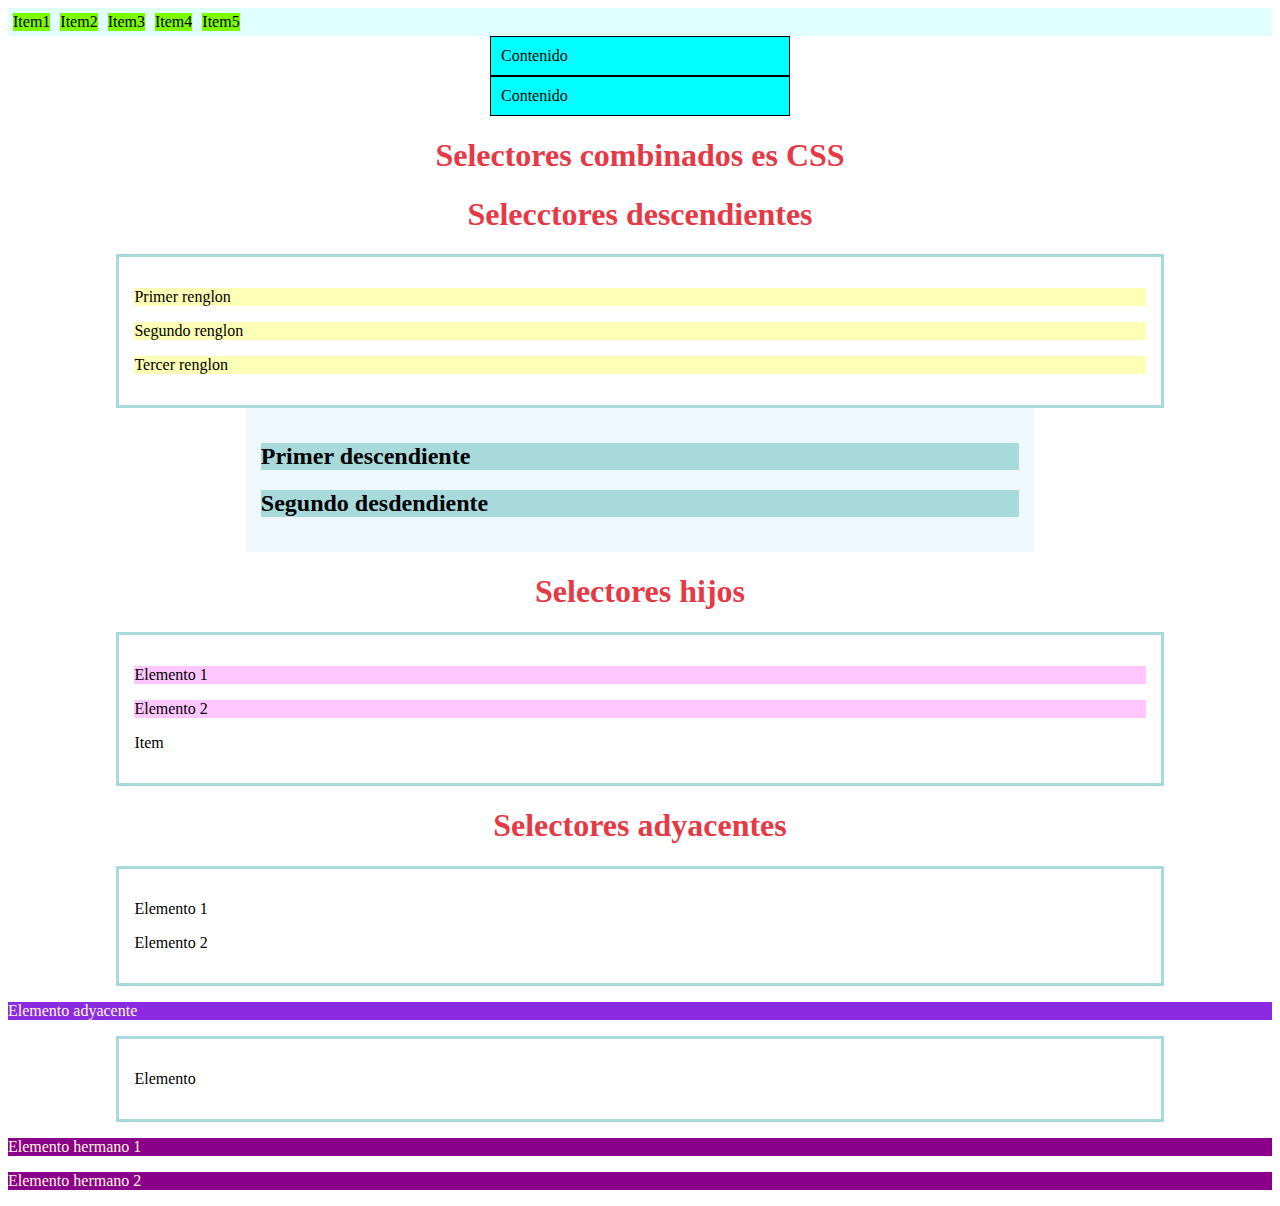
<file: index.html>
<!DOCTYPE html>
<html lang="en">
<head>
    <meta charset="UTF-8">
    <meta http-equiv="X-UA-Compatible" content="IE=edge">
    <meta name="viewport" content="width=device-width, initial-scale=1.0">
    <title>Document</title>
    <link rel="stylesheet" href="styles.css" >
</head>
<body>
    <nav>
        <div class="header">
            <div class="item">Item1</div>
            <div class="item">Item2</div>
            <div class="item">Item3</div>
            <div class="item">Item4</div>
            <div class="item">Item5</div>
        </div>
    </nav>
    <main>
        <section>
            <div class="container">
            <p class="interno">Contenido</p>
            </div>
            
            <div class="container">
                <p class="interno">Contenido</p>
                </div>
                <h1>Selectores combinados es CSS</h1>
                <h1>Selecctores descendientes</h1>
                <div class="contenedor descendiente">
                    <p>Primer renglon</p>
                    <p>Segundo renglon</p>
                    <section>
                       <p> Tercer renglon </p>
                    </section>
                </div>
        </section>
    </main>
    <section>
        <div class="seccion descendiente">
            <h2>Primer descendiente</h2>
            <h2>Segundo desdendiente</h2>
        </div>
    </section>

    <section>
        <h1>Selectores hijos</h1>
        <div class="contenedor hijo">
            <p>Elemento 1</p>
            <p>Elemento 2</p>
            <section>
                <p>Item</p>
            </section>
        </div>
    </section>

    <section>
        <h1>Selectores adyacentes</h1>
        
        <div class="contenedor adyacente">
            <p>Elemento 1</p>
            <p>Elemento 2</p>
        </div>
        <!--El elemento adyacente seleccionado es el siguiente-->
        <p>Elemento adyacente</p>
    </section>
    <section>
        <div class="contenedor hermano">
            <p>Elemento</p>
        </div>        
        <p>Elemento hermano 1</p>
        <p>Elemento hermano 2</p>

    </section>
</body>
</html>
</file>
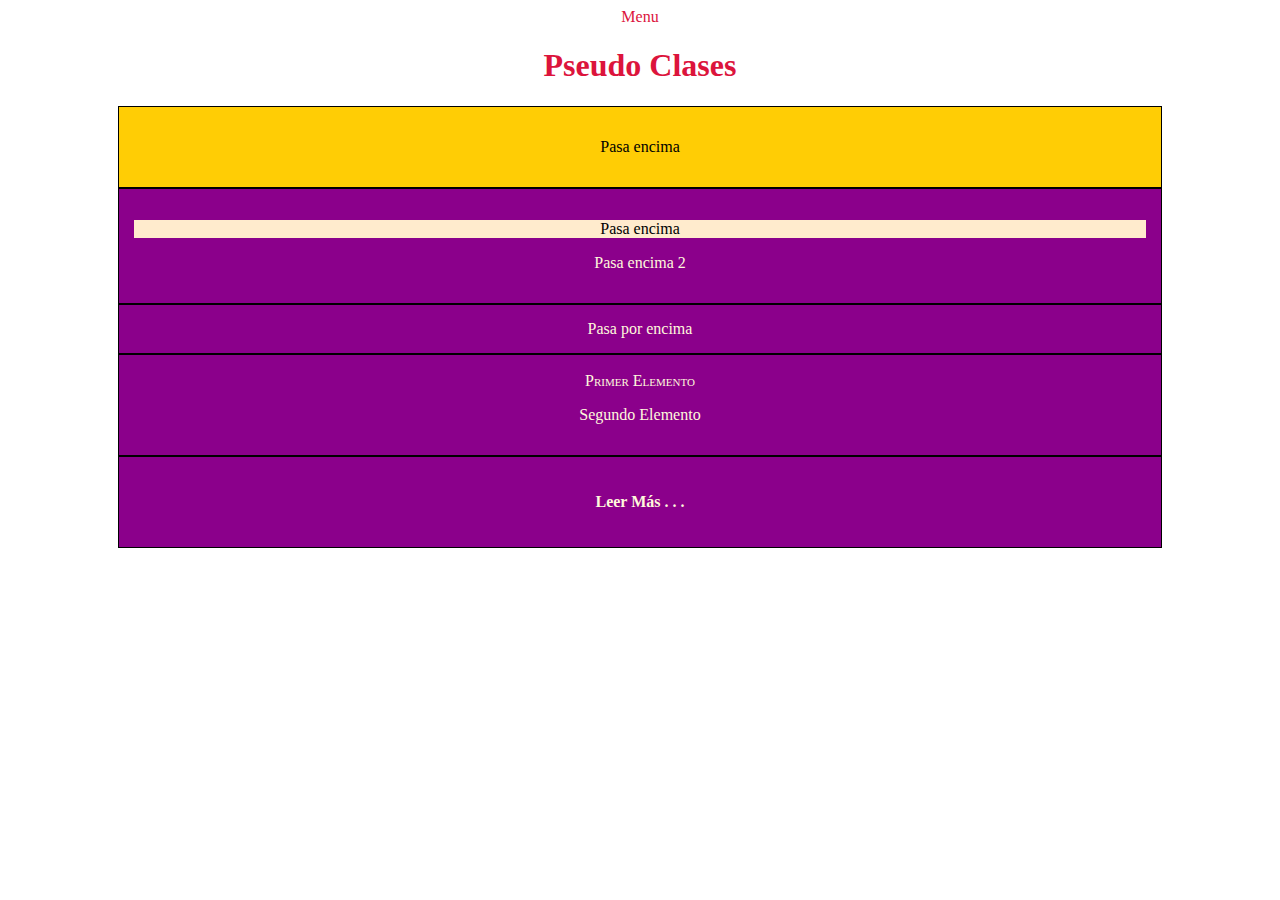
<file: pseudoclase.html>
<!DOCTYPE html>
<html lang="en">
<head>
    <meta charset="UTF-8">
    <meta http-equiv="X-UA-Compatible" content="IE=edge">
    <meta name="viewport" content="width=device-width, initial-scale=1.0">
    <title>Document</title>
    <link rel="stylesheet" href="PseudoClase.css">
</head>
<body>
    <nav class="contenedor menu ">
        Menu
        <li class="item">Item 1
            <p>Item 1.1</p>
        </li>
        <li class="item">Item 2
            <p>Item 2.1</p>
        </li>
        <li class="item">Item 3
            <p>Item 3.1</p>
        </li>
    </nav>

    <main>
        <section>
                <h1>Pseudo Clases</h1>
                <div class="contenedor descendiente">
                    <p>Pasa encima</p>      
                </div>
        </section>
    </main>
    
    <section>
        <div class="contenedor hijo">
            <p>Pasa encima</p>   
            <section>   
            <p>Pasa encima 2</p>
            </section>
        </div>
        <div class="contenedor oculto">
            Pasa por encima
            <p>Se muestra</p>
        </div>

        <div class="contenedor primero">
            <p>Primer Elemento</p>
            <p>Segundo Elemento</p>
        </div>

        <div class="contenedor parrafo">
            <h4>Leer Más . . .</h4>
            <legend>
            <p>Lorem, ipsum dolor sit amet consectetur adipisicing elit. Magni alias 
                est esse sequi totam omnis nisi quaerat mollitia recusandae fugiat 
                velit, architecto exercitationem itaque obcaecati natus illum dolorum, nobis ipsam.</p>
            
            </legend>
        </div>
</section>
    
</body>
</html>
</file>
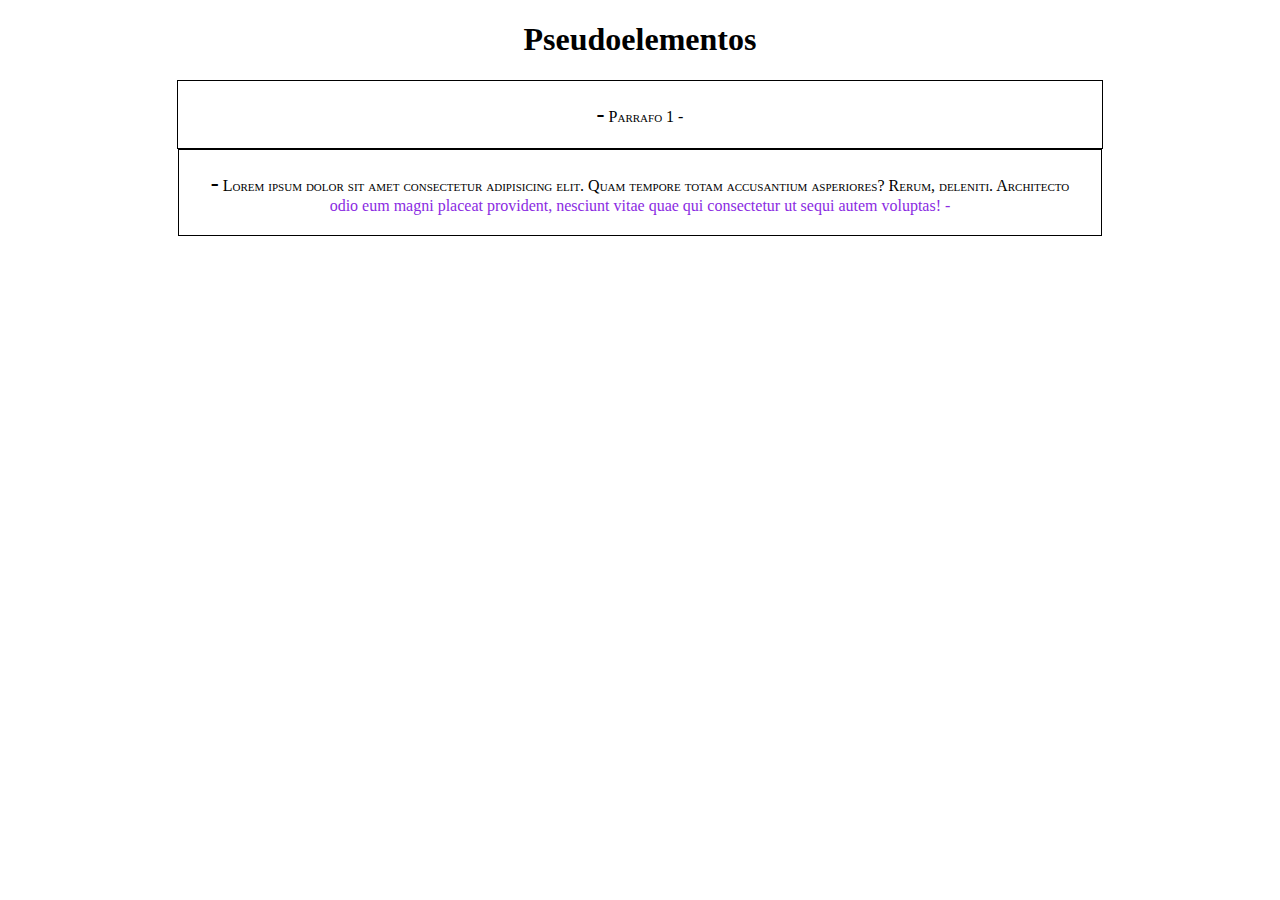
<file: PseudoElementos.html>
<!DOCTYPE html>
<html lang="en">
<head>
    <meta charset="UTF-8">
    <meta http-equiv="X-UA-Compatible" content="IE=edge">
    <meta name="viewport" content="width=device-width, initial-scale=1.0">
    <title>Document</title>
    <link rel="stylesheet" href="PseudoElementos.css">
</head>
<body>
    <main>
        <div class="contenedor">
            <h1>Pseudoelementos</h1>
            <div class="contenedor principal">
                <p>Parrafo 1</p>
                    <legend>
                    <p>Lorem ipsum dolor sit amet consectetur adipisicing elit.
                         Quam tempore totam accusantium asperiores? Rerum, deleniti.
                          Architecto odio eum magni placeat provident, nesciunt vitae quae qui 
                          consectetur ut sequi autem voluptas!</p>
                    </legend>
            </div>
        </div>
    </main>
    
</body>
</html>
</file>
<file: styles.css>
/*
.container{
    background-color: #da3a3a;
    border: 10px solid;
    margin:20px;
    padding: 10px;
    background-color: aqua;
    border-color: rgb(0, 0, 0);
    outline: 10px solid #da3a3a;
    outline-offset: 5px ;
}*/

/*box sizing ajusta el elemento en base a la ventana

*{
    margin: 0px;
    border:0px;
}
*/ 
/*
.container{
    background-color: #da3a3a;
    border: 0px;
    margin:0px;
    padding: 10px;
    background-color: aqua;
    border-color: rgb(0, 0, 0);
    outline: 10px solid #da3a3a;
    outline-offset: 5px ;
    width: 300px;
    box-sizing: border-box;
}*/


/*Centrar un elemento con margin:auto
.container{
    background-color: #da3a3a;
    border: 1px solid;
    margin:auto;
    padding: 10px;
    background-color: aqua;
    border-color: rgb(0, 0, 0);
    outline: 10px solid #da3a3a;
    outline-offset: 5px ;
    max-width: 300px;
    box-sizing: border-box;
}*/

.header {
    background-color: lightcyan;
    display:flex;
    flex-direction:row;

}
.item{
    margin: 5px;
    align-content: flex-start;
    background-color: lawngreen;
}
.item:hover{
    background-color: lightgray;
}

.container{
    background-color: #da3a3a;
    border: 1px solid;
    margin:auto;
    padding: 10px;
    background-color: aqua;
    border-color: rgb(0, 0, 0);
    box-sizing: border-box;
    width: 300px;
}

p.interno{
    margin: inherit;
}

h1{
    text-align: center;
    color: #e63946;
}

div.contenedor{
    width:80%;
    height: 20%;
    margin: auto;
    border:3px solid #a8dadc;
    padding: 15px;
}

div.contenedor.descendiente p{
    background-color: #fdffb6;
}


div.seccion{
    width : 60%;
    height: 40%;
    margin: auto;
    padding: 15px;
    border:5px; 
    background-color: aliceblue;
}

div.seccion.descendiente h2{
    background-color: #a8dadc;
}

div.contenedor.hijo > p{
    background-color: #ffc6ff;
}

div.contenedor.adyacente + p {
    background-color: blueviolet;
    color: cornsilk;
}

div.contenedor.hermano ~ p{
    background-color: darkmagenta;
    color: cornsilk;
}
</file>
<file: PseudoClase.css>
body{
    text-align: center;
    color: crimson;
}


nav.contenedor.menu li{
    display: none;
    padding: 2px;
}
nav.contenedor.menu:hover li {
    display: block;

}
li.item p{
    display: none;
}

li.item:hover p{
    display: block;
    list-style: none;
    padding: 0;
}

div.contenedor {
    margin: auto;
    padding: 15px;
    border: 1px solid black;
    width: 80%;
    height:20%;
    background-color: darkmagenta;
    color: cornsilk;
}

div.contenedor.descendiente {
    background-color: rgb(255, 205, 5);
    color: black;
}
div.contenedor.descendiente:hover {
    
    background-color: cornsilk;
    color: black;
}
div.contenedor.hijo > p{
    background-color: blanchedalmond;
    color: black;
}

div.contenedor.hijo > p:hover{
    background-color:cornsilk;
}

div.contenedor.oculto p{
    background-color: darkorange;
    display: none;
}

div.contenedor.oculto:hover p{
    display: block;
    color:cornsilk;
    padding:15px
}

div.contenedor.primero p:first-child{
    margin-top:2px;
    font-variant: small-caps;
}

div.contenedor.parrafo p{
    display: none;
}

div.contenedor.parrafo:hover p{
    display: block;
    padding: 5px;
}

legend{
    text-align: left;
}
</file>
<file: PseudoElementos.css>
div.contenedor{
    text-align: center;
}

div.contenedor.principal p {
    color:blueviolet;
    padding: 20px;
    border: 1px solid black;
    margin: auto;
    width: 70%;
    height: 30%;
}
div.contenedor.principal p::selection {
    color: rgb(114, 255, 71);
    background-color: rgb(245, 0, 245);
}

div.contenedor.principal p::first-line{
    font-variant: small-caps;
    color: black;
}
div.contenedor.principal p::first-letter{
    font-weight: bolder;
    font-size: 1.5em;
}

div.contenedor p::before{
    content: " - ";
}

div.contenedor p::after{
    content: " - ";
}
</file>
